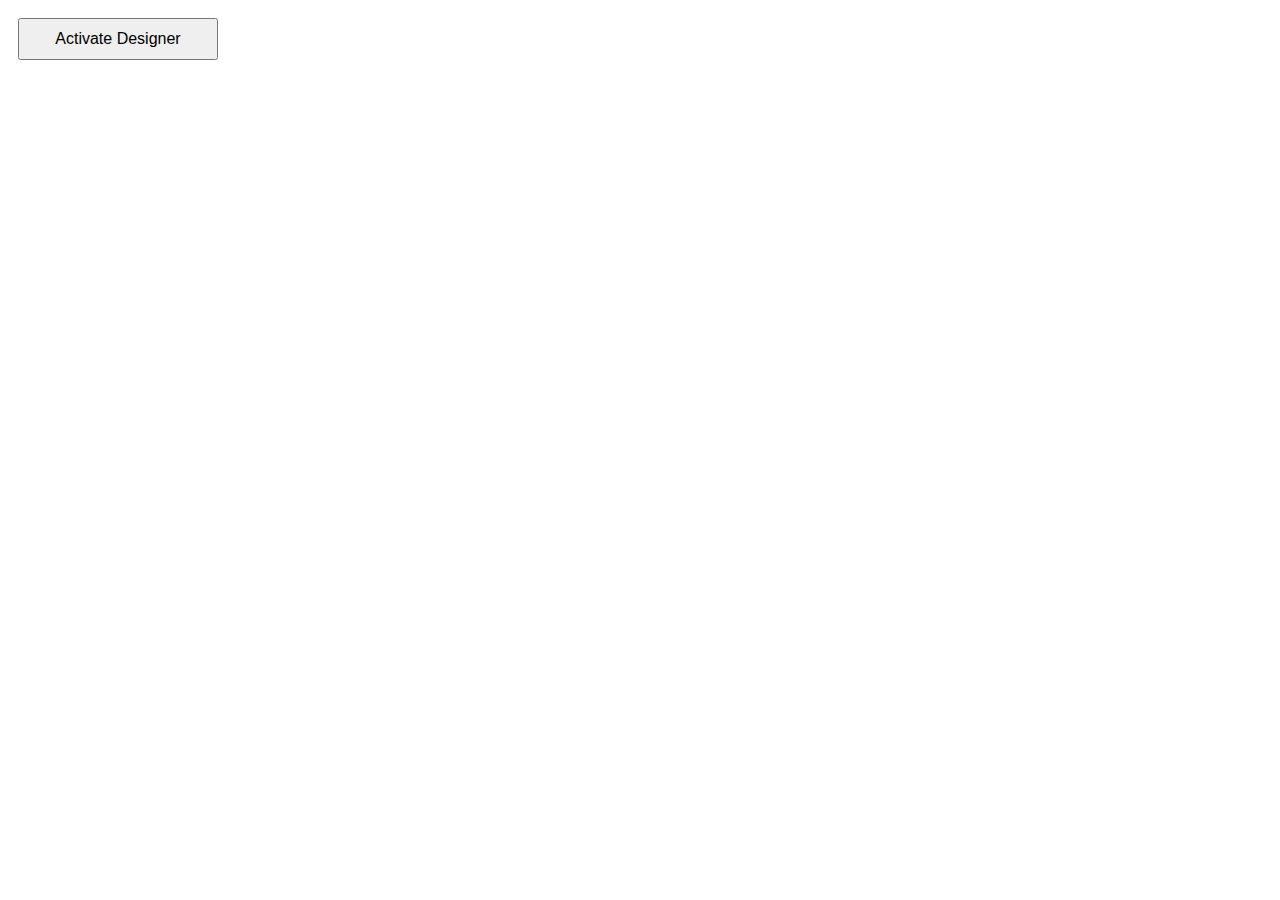
<file: Basic Tasks /BrowerExtension /popup.html>
<!DOCTYPE html>
<html>
<head>
  <title>Visual Web Page Designer</title>
  <style>
    body {
      width: 200px;
      height: 200px;
      padding: 10px;
    }
    button {
      width: 100%;
      padding: 10px;
      font-size: 16px;
    }
  </style>
</head>
<body>
  <button id="activate">Activate Designer</button>
  <script src="popup.js"></script>
</body>
</html>
</file>
